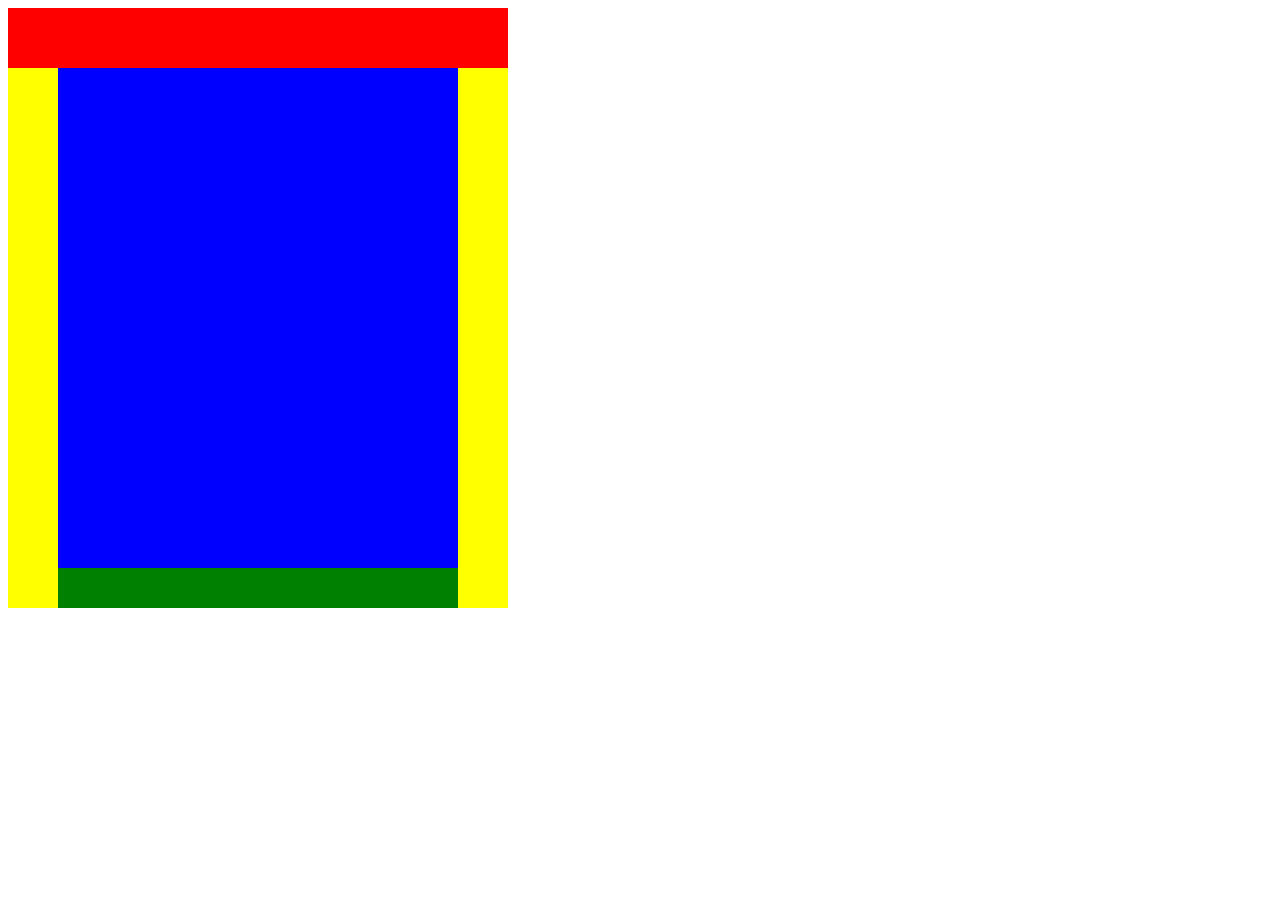
<file: one/index.html>
<!DOCTYPE html>
<html>
<head>
	<title>One</title>
	<link rel="stylesheet" type="text/css" href="style.css">
</head>
<body>
	<!-- container -->
	<div class="container">
		<!-- top bar -->
		<div class="top-bar"></div>
		<!-- center body -->
		<div class="mid-sec">
			<div class="center-body"></div>
			<!-- center bottom-->
			<div class="bottom"></div>	
		</div>
	</div>
</body>
</html>
</file>
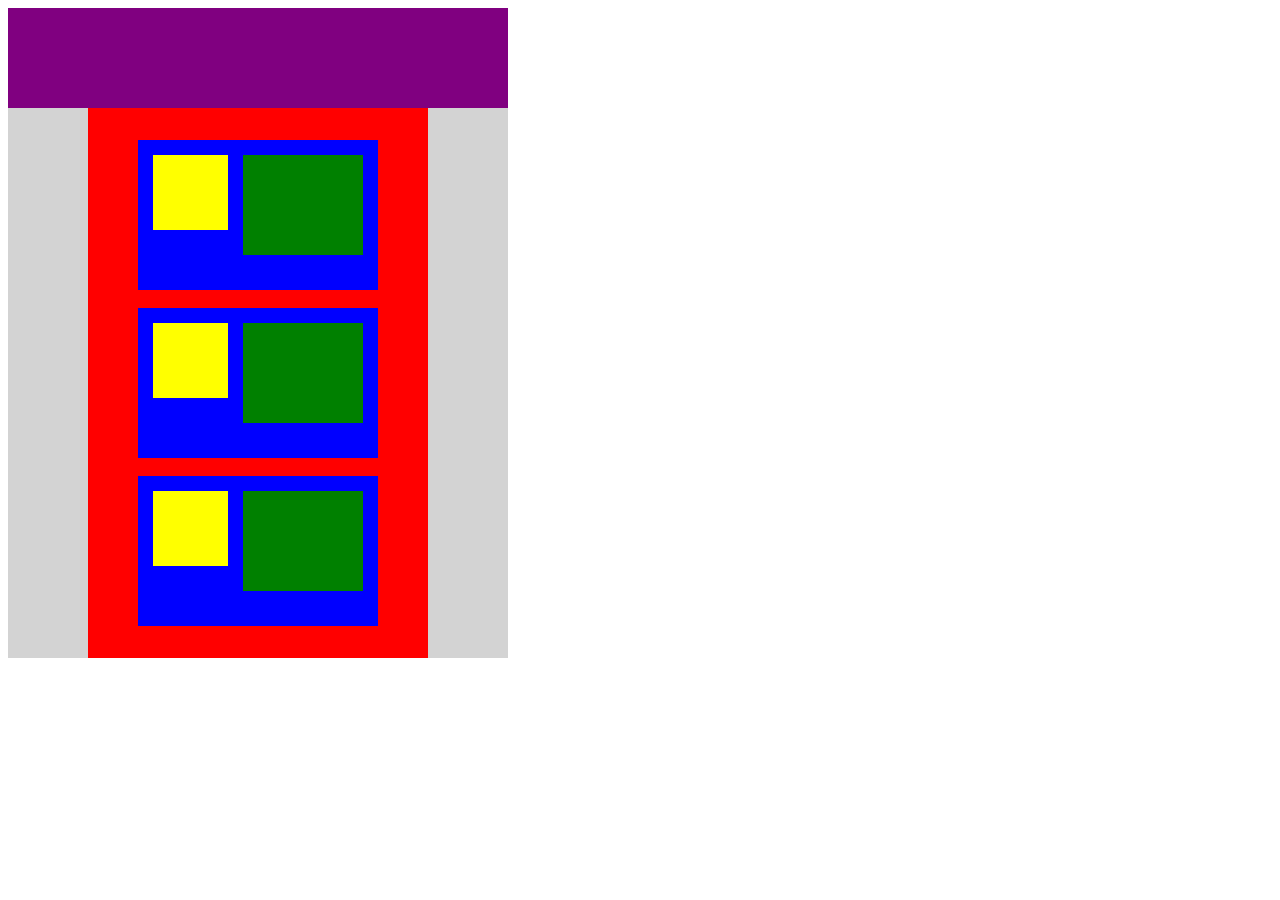
<file: three/index.html>
<!DOCTYPE html>
<html>
<head>
	<title>Three</title>
	<link rel="stylesheet" type="text/css" href="style.css">
</head>
<body>
	<!--purple-->
	<div id="purple">
		<!--gray-->
		<div id="gray">
			<!--red-->
			<div id="red">
				<!--bluesqure-->
				<div id="minisquare">
					<!--mini squres-->
					<div class="miniblue">
						<div class="miniyellow"></div>
						<div class="minigreen"></div>
					</div>
					<br>
					<div class="miniblue">
						<div class="miniyellow"></div>
						<div class="minigreen"></div>
					</div>
					<br>
					<div class="miniblue">
						<div class="miniyellow"></div>
						<div class="minigreen"></div>
					</div>
					
				</div>
			</div>
		</div>
	</div>
	
</body>
</html>
</file>
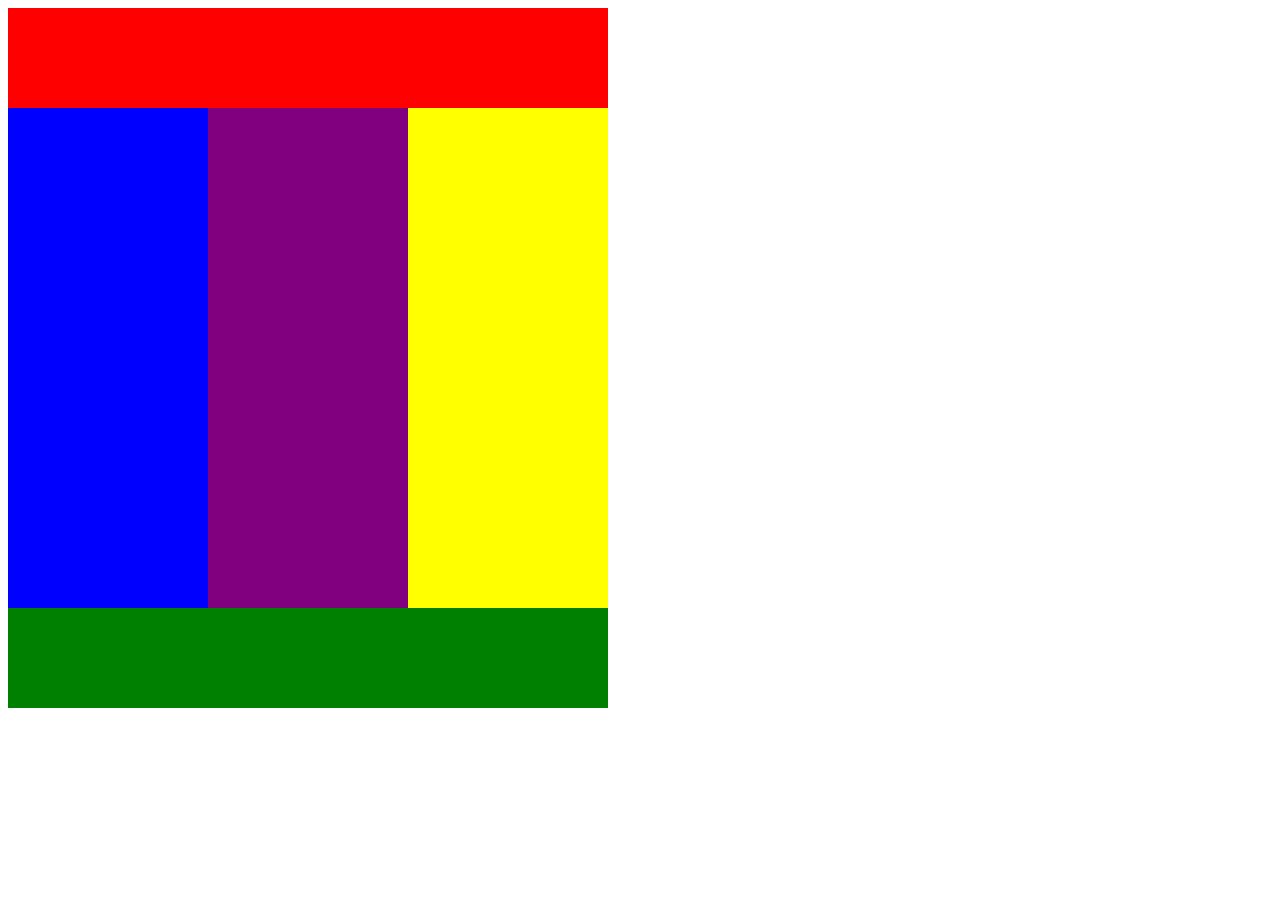
<file: two/index.html>
<!DOCTYPE html>
<html>
	<head>
		<title>Two</title>
		<link rel="stylesheet" type="text/css" href="style.css">
	</head>
	<body>
		<!--red-->
		<div class="red">
			<!--blue-->
			<div class="blue">
				<!--purple-->
				<div class="purple">
					<!--yellow-->
					<div class="yellow"></div>
				</div>
			</div>
			<!--green-->
			<div class="green"></div>
		</div>
	</body>
</html>
</file>
<file: one/style.css>
.container {
	background-color: yellow;
	width: 500px;
	height: 600px;
}

.top-bar {
	background-color: red;
	width: 500px;
	height: 60px;
}

.mid-sec {
	padding-left: 50px;
}

.center-body {
	background-color: blue;
	width: 400px;
	height: 500px;
}

.bottom {
	background-color: green;
	width: 400px;
	height: 40px;
}
</file>
<file: three/style.css>
#purple {
	padding-top: 100px;
	width: 500px;
	height: 550px;
	background-color: purple;
}

#gray {
	padding-left: 80px;
	width: 420px;
	height: 550px;
	background-color: lightgray;
}

#red {
	width: 340px;
	height: 550px;
	background-color: red;
}

#minisquare {
	position: absolute;
	margin-top: 32px;
	margin-left: 50px;
	width: 240px;
	height: 450px;
}

.miniblue {
	position: relative;
	width: 240px;
	height: 150px;
	background-color: blue;
}

.miniyellow {
	position: relative;
	width: 75px;
	height: 75px;
	margin-left: 15px;
	top: 10%;
	background-color: yellow;
}

.minigreen {
	position: relative;
	width: 120px;
	height: 100px;
	margin-left: 105px;
	top: -40%;
	background-color: green;
}
</file>
<file: two/style.css>
.red {
	background-color: red;
	padding-top: 100px;
	height: 250px;
	width: 600px;
}

.green {
	background-color: green;
	height: 100px;
	width: 600px;
}


.blue {
	background-color: blue;
	height: 500px;
	width: 600px;
}

.purple {
	background-color: purple;
	height: 500px;
	width: 400px;
	float:right;
}

.yellow {
	background-color: yellow;
	height: 500px;
	width: 200px;
	float: right;
}
</file>
